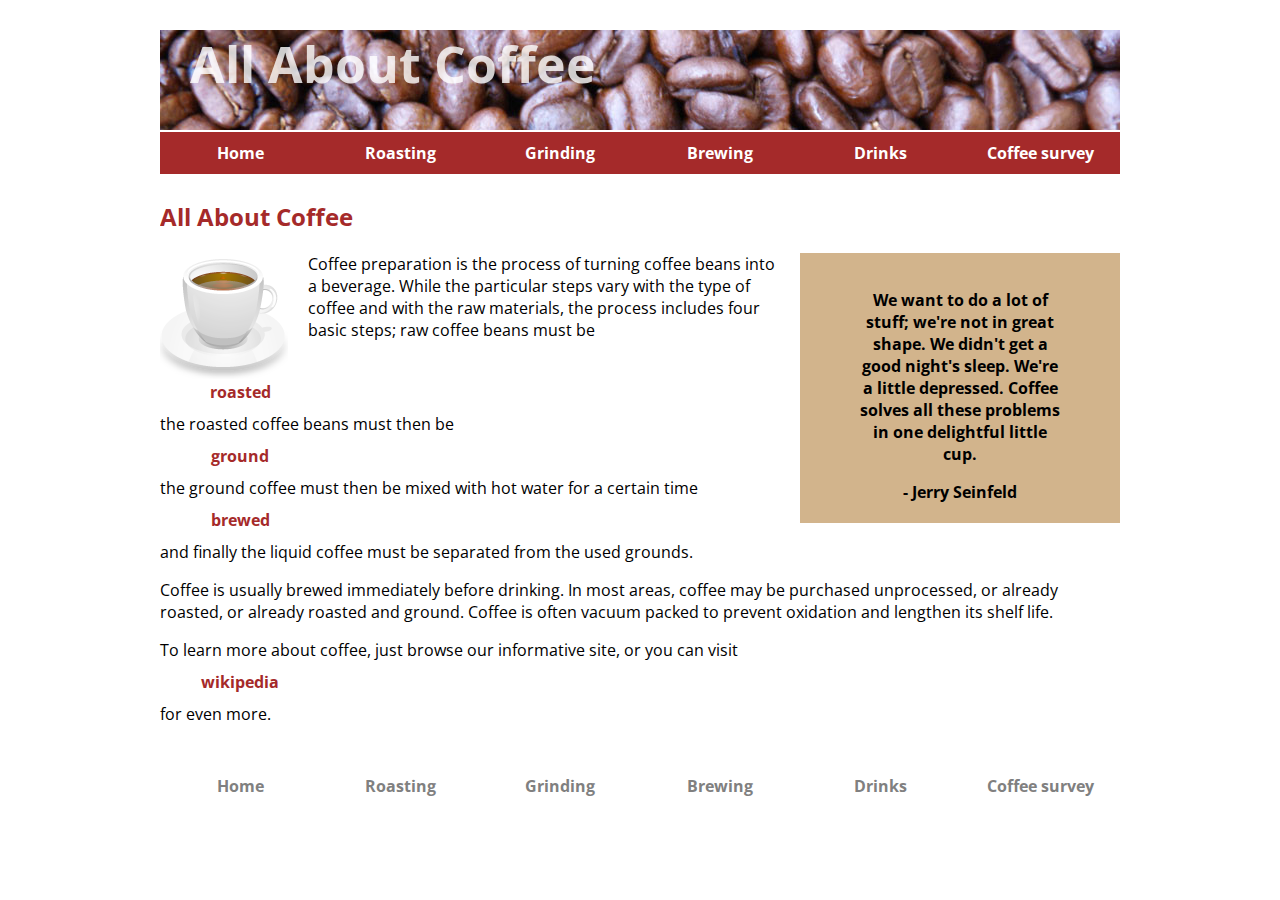
<file: index.html>
<!doctype html>
<html lang="en">
<head>
    <meta charset="utf-8" />
    <title>All About Coffee</title>
    <link rel="preconnect" href="https://fonts.googleapis.com">
<link rel="preconnect" href="https://fonts.gstatic.com" crossorigin>
<link href="https://fonts.googleapis.com/css2?family=Open+Sans&display=swap" rel="stylesheet">
    <link rel="stylesheet" href="styles.css" type="text/css" />
</head>
<body>
    <header>
        <h1>All About Coffee</h1>
    <nav>
        <ul>
           <li><a href="index.html">Home</a> </li>
           <li><a href="roasting.html">Roasting</a></li>
           <li><a href="grinding.html">Grinding</a></li>
           <li><a href="brewing.html">Brewing</a></li>
           <li><a href="drinks.html">Drinks</a></li>
           <li><a href="survey.html">Coffee survey</a></li>
        </ul>
    </nav>
</header>
<h2>All About Coffee</h2>
<aside>
<blockquote>We want to do a lot of stuff; we're not in great shape. We didn't get a good night's sleep. We're a little depressed. Coffee solves all these problems in one delightful little cup.</blockquote>
    - Jerry Seinfeld
   </aside>
    <section>
        <img class="photo-left" src="images/coffee-cup.png" alt="a cup of coffee"/>
<p>Coffee preparation is the process of turning coffee beans into a beverage. While the particular steps vary with the type of coffee and with the raw materials, the process includes four basic steps; raw coffee beans must be <a href="roasting.html">roasted</a> the roasted coffee beans must then be <a href="grinding.html">ground</a> the ground coffee must then be mixed with hot water for a certain time <a href="brewing.html">brewed</a> and finally the liquid coffee must be separated from the used grounds.</p>

<p>Coffee is usually brewed immediately before drinking. In most areas, coffee may be purchased unprocessed, or already roasted, or already roasted and ground. Coffee is often vacuum packed to prevent oxidation and lengthen its shelf life.</p>

<p>To learn more about coffee, just browse our informative site, or you can visit <a href="http://en.wikipedia.org/wiki/Coffee_preparation">wikipedia</a>for even more.</p>
</section>
<footer>
    <nav>
        <ul>
           <li><a href="index.html">Home</a> </li>
           <li><a href="roasting.html">Roasting</a></li>
           <li><a href="grinding.html">Grinding</a></li>
           <li><a href="brewing.html">Brewing</a></li>
           <li><a href="drinks.html">Drinks</a></li>
           <li><a href="survey.html">Coffee survey</a></li>
        </ul>
    </nav>
</footer>
</body>
</html>
</file>
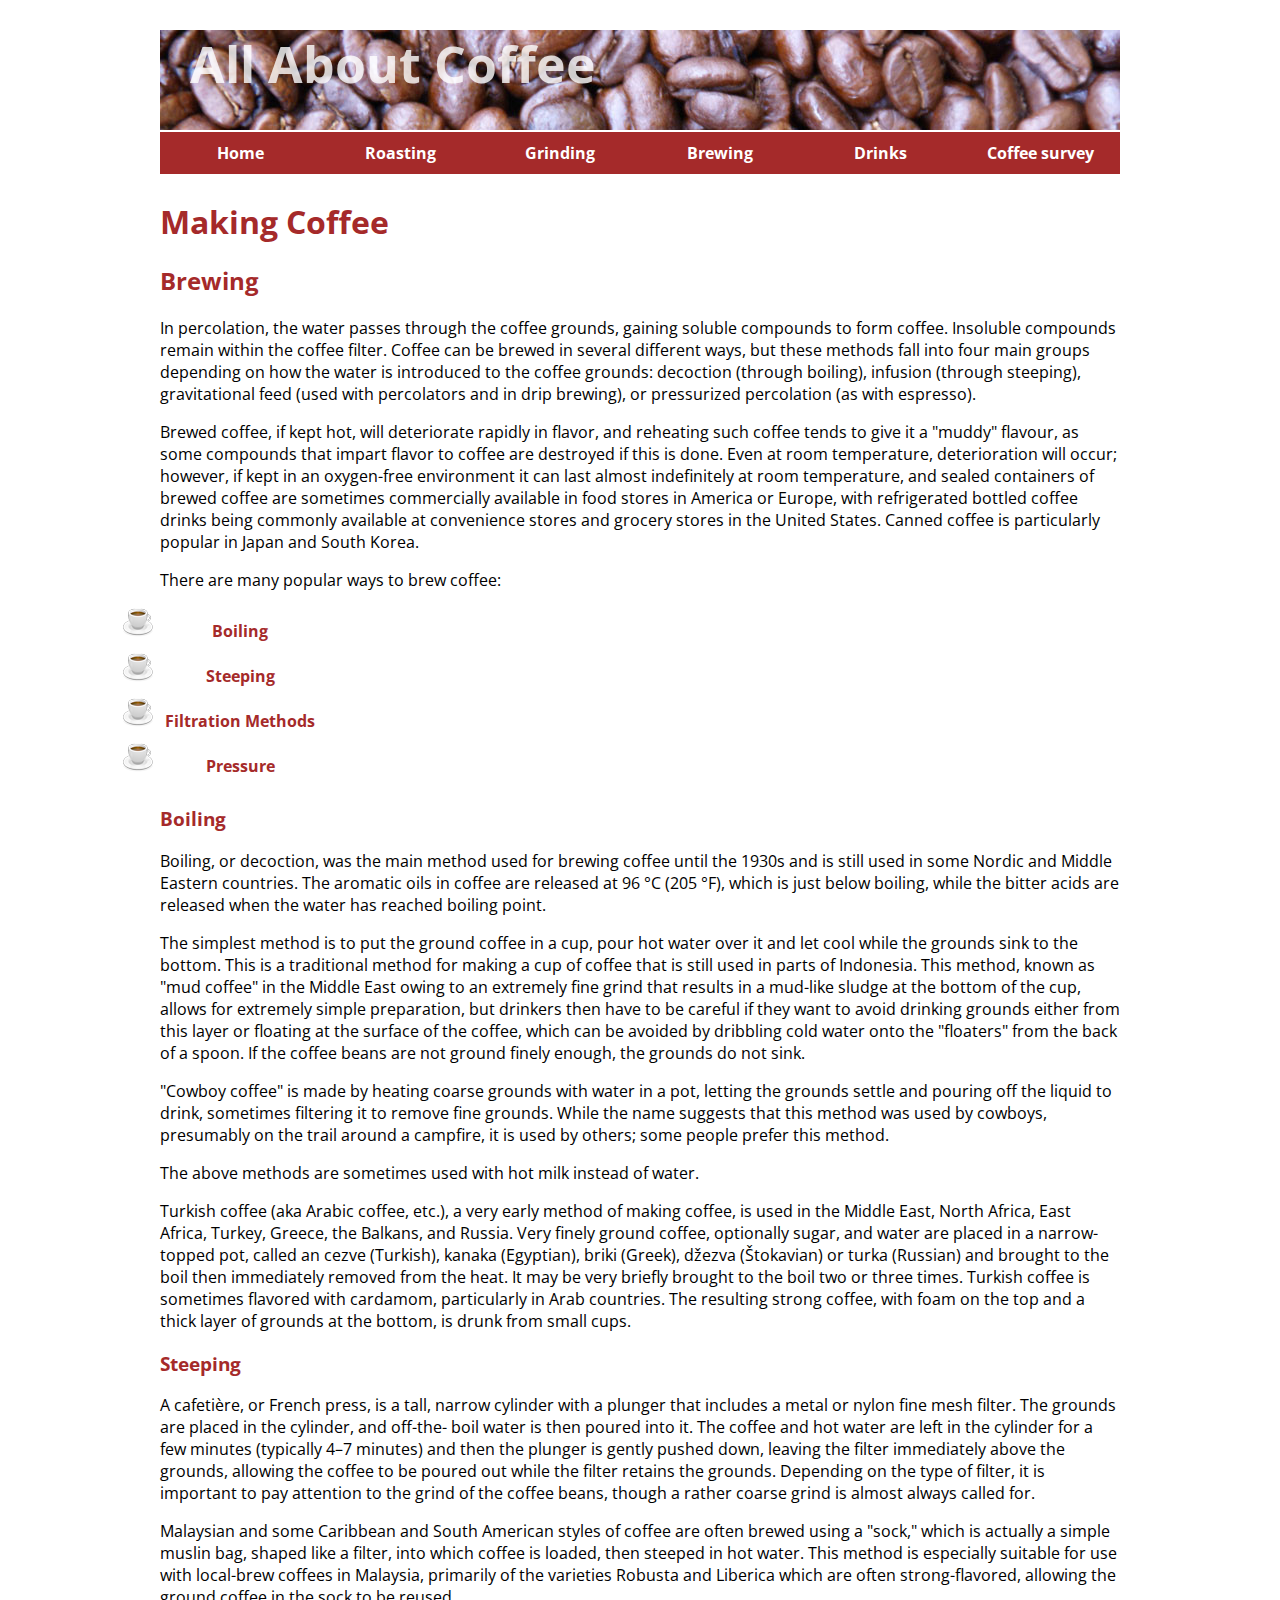
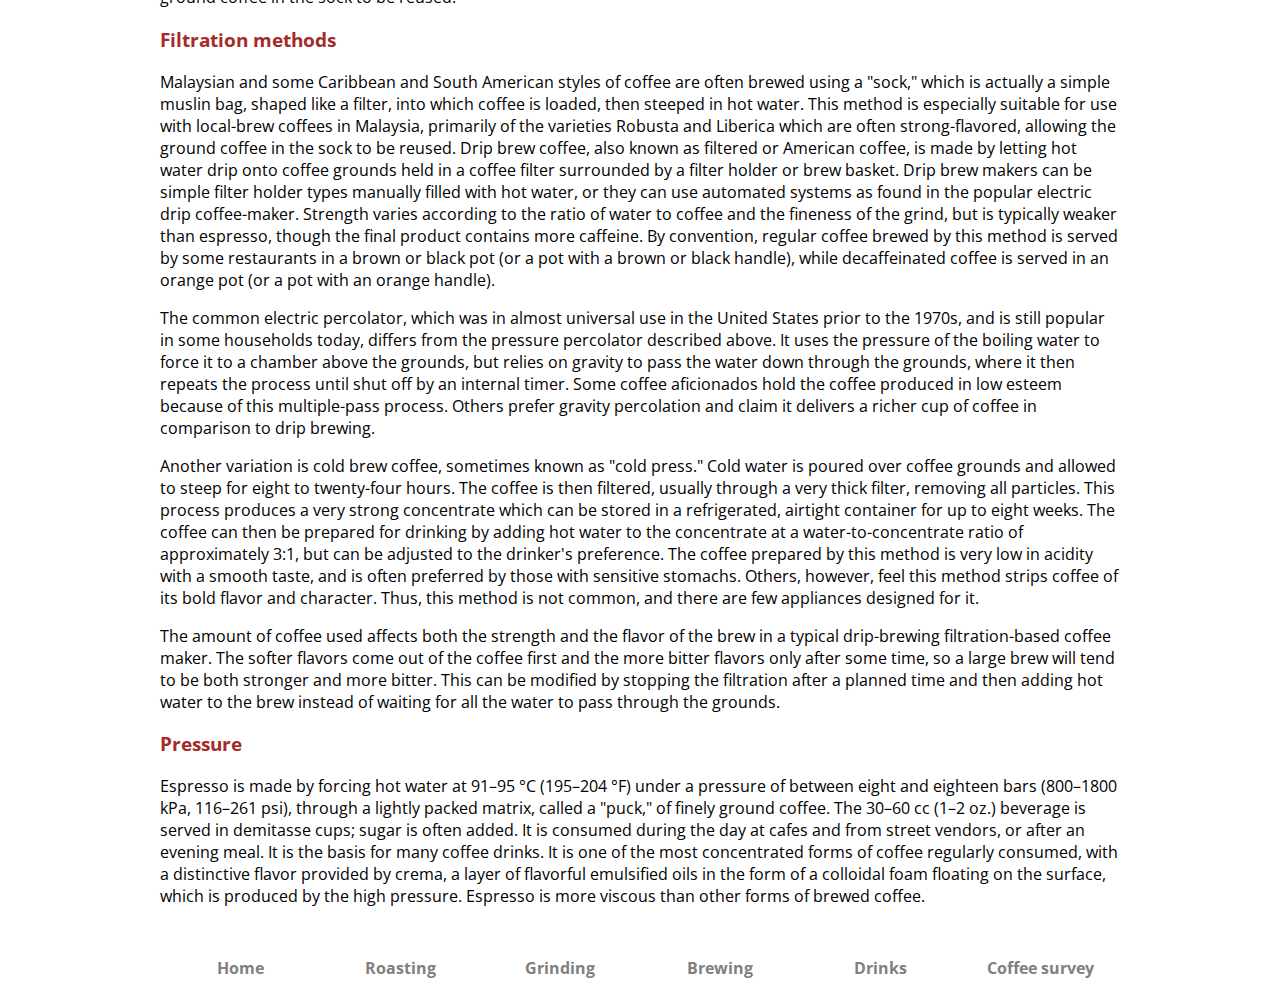
<file: brewing.html>
<!doctype html>
<html>
<head>
<meta charset="utf-8">
<title>Coffee Brewing</title>
<link rel="preconnect" href="https://fonts.googleapis.com">
<link rel="preconnect" href="https://fonts.gstatic.com" crossorigin>
<link href="https://fonts.googleapis.com/css2?family=Open+Sans&display=swap" rel="stylesheet">
<link rel="stylesheet" href="styles.css" type="text/css" />

</head>

<body>
    <header>
        <h1>All About Coffee</h1>
    <nav>
        <ul>
           <li><a href="index.html">Home</a> </li>
           <li><a href="roasting.html">Roasting</a></li>
           <li><a href="grinding.html">Grinding</a></li>
           <li><a href="brewing.html">Brewing</a></li>
           <li><a href="drinks.html">Drinks</a></li>
           <li><a href="survey.html">Coffee survey</a></li>
        </ul>
    </nav>
</header>
<h1>Making Coffee</h1>

<h2>Brewing</h2>

<p>In percolation, the water passes through the coffee grounds, gaining soluble compounds to form coffee. Insoluble compounds remain within the coffee filter.
Coffee can be brewed in several different ways, but these methods fall into four main groups depending on how the water is introduced to the coffee grounds: decoction (through boiling), infusion (through steeping), gravitational feed (used with percolators and in drip brewing), or pressurized percolation (as with espresso).</p>

<p>Brewed coffee, if kept hot, will deteriorate rapidly in flavor, and reheating such coffee tends to give it a "muddy" flavour, as some compounds that impart flavor to coffee are destroyed if this is done. Even at room temperature, deterioration will occur; however, if kept in an oxygen-free environment it can last almost indefinitely at room temperature, and sealed containers of brewed coffee are sometimes commercially available in food stores in America or Europe, with refrigerated bottled coffee drinks being commonly available at convenience stores and grocery stores in the United States. Canned coffee is particularly popular in Japan and South Korea.</p>

<p>There are many popular ways to brew coffee:</p>

<ul>
    <li><a href="#boiling">Boiling</a></li>
    <li><a href="#steeping">Steeping</a></li>
    <li><a href="#filtration">Filtration Methods</a></li>
    <li><a href="#pressure">Pressure</a></li>
</ul>

<section>
<h3 id="boiling">Boiling</h3>

<p>Boiling, or decoction, was the main method used for brewing coffee until the 1930s and is still used in some Nordic and Middle Eastern countries. The aromatic oils in coffee are released at 96 °C (205 °F), which is just below boiling, while the bitter acids are released when the water has reached boiling point.</p>

<p>The simplest method is to put the ground coffee in a cup, pour hot water over it and let cool while the grounds sink to the bottom. This is a traditional method for making a cup of coffee that is still used in parts of Indonesia. This method, known as "mud coffee" in the Middle East owing to an extremely fine grind that results in a mud-like sludge at the bottom of the cup, allows for extremely simple preparation, but drinkers then have to be careful if they want to avoid drinking grounds either from this layer or floating at the surface of the coffee, which can be avoided by dribbling cold water onto the "floaters" from the back of a spoon. If the coffee beans are not ground finely enough, the grounds do not sink.</p>

<p>"Cowboy coffee" is made by heating coarse grounds with water in a pot, letting the grounds settle and pouring off the liquid to drink, sometimes filtering it to remove fine grounds. While the name suggests that this method was used by cowboys, presumably on the trail around a campfire, it is used by others; some people prefer this method.</p>

<p>The above methods are sometimes used with hot milk instead of water.</p>

<p>Turkish coffee (aka Arabic coffee, etc.), a very early method of making coffee, is used in the Middle East, North Africa, East Africa, Turkey, Greece, the Balkans, and Russia. Very finely ground coffee, optionally sugar, and water are placed in a narrow-topped pot, called an cezve (Turkish), kanaka (Egyptian), briki (Greek), džezva (Štokavian) or turka (Russian) and brought to the boil then immediately removed from the heat. It may be very briefly brought to the boil two or three times. Turkish coffee is sometimes flavored with cardamom, particularly in Arab countries. The resulting strong coffee, with foam on the top and a thick layer of grounds at the bottom, is drunk from small cups.</p>
</section>
<section>
<h3 id="steeping">Steeping</h3>

<p>A cafetière, or French press, is a tall, narrow cylinder with a plunger that includes a metal or nylon fine mesh filter. The grounds are placed in the cylinder, and off-the- boil water is then poured into it. The coffee and hot water are left in the cylinder for a few minutes (typically 4–7 minutes) and then the plunger is gently pushed down, leaving the filter immediately above the grounds, allowing the coffee to be poured out while the filter retains the grounds. Depending on the type of filter, it is important to pay attention to the grind of the coffee beans, though a rather coarse grind is almost always called for.</p>

<p>Malaysian and some Caribbean and South American styles of coffee are often brewed using a "sock," which is actually a simple muslin bag, shaped like a filter, into which coffee is loaded, then steeped in hot water. This method is especially suitable for use with local-brew coffees in Malaysia, primarily of the varieties Robusta and Liberica which are often strong-flavored, allowing the ground coffee in the sock to be reused.</p>
</section>
<section>
<h3 id="filtration">Filtration methods</h3>

<p>Malaysian and some Caribbean and South American styles of coffee are often brewed using a "sock," which is actually a simple muslin bag, shaped like a filter, into which coffee is loaded, then steeped in hot water. This method is especially suitable for use with local-brew coffees in Malaysia, primarily of the varieties Robusta and Liberica which are often strong-flavored, allowing the ground coffee in the sock to be reused.
Drip brew coffee, also known as filtered or American coffee, is made by letting hot water drip onto coffee grounds held in a coffee filter surrounded by a filter holder or brew basket. Drip brew makers can be simple filter holder types manually filled with hot water, or they can use automated systems as found in the popular electric drip coffee-maker. Strength varies according to the ratio of water to coffee and the fineness of the grind, but is typically weaker than espresso, though the final product contains more caffeine. By convention, regular coffee brewed by this method is served by some restaurants in a brown or black pot (or a pot with a brown or black handle), while decaffeinated coffee is served in an orange pot (or a pot with an orange handle).</p>

<p>The common electric percolator, which was in almost universal use in the United States prior to the 1970s, and is still popular in some households today, differs from the pressure percolator described above. It uses the pressure of the boiling water to force it to a chamber above the grounds, but relies on gravity to pass the water down through the grounds, where it then repeats the process until shut off by an internal timer. Some coffee aficionados hold the coffee produced in low esteem because of this multiple-pass process. Others prefer gravity percolation and claim it delivers a richer cup of coffee in comparison to drip brewing.</p>

<p>Another variation is cold brew coffee, sometimes known as "cold press." Cold water is poured over coffee grounds and allowed to steep for eight to twenty-four hours. The coffee is then filtered, usually through a very thick filter, removing all particles. This process produces a very strong concentrate which can be stored in a refrigerated, airtight container for up to eight weeks. The coffee can then be prepared for drinking by adding hot water to the concentrate at a water-to-concentrate ratio of approximately 3:1, but can be adjusted to the drinker's preference. The coffee prepared by this method is very low in acidity with a smooth taste, and is often preferred by those with sensitive stomachs. Others, however, feel this method strips coffee of its bold flavor and character. Thus, this method is not common, and there are few appliances designed for it.</p>

<p>The amount of coffee used affects both the strength and the flavor of the brew in a typical drip-brewing filtration-based coffee maker. The softer flavors come out of the coffee first and the more bitter flavors only after some time, so a large brew will tend to be both stronger and more bitter. This can be modified by stopping the filtration after a planned time and then adding hot water to the brew instead of waiting for all the water to pass through the grounds.</p>
</section>
<section>
<h3 id="pressure">Pressure</h3>

<p>Espresso is made by forcing hot water at 91–95 °C (195–204 °F) under a pressure of between eight and eighteen bars (800–1800 kPa, 116–261 psi), through a lightly packed matrix, called a "puck," of finely ground coffee. The 30–60 cc (1–2 oz.) beverage is served in demitasse cups; sugar is often added. It is consumed during the day at cafes and from street vendors, or after an evening meal. It is the basis for many coffee drinks. It is one of the most concentrated forms of coffee regularly consumed, with a distinctive flavor provided by crema, a layer of flavorful emulsified oils in the form of a colloidal foam floating on the surface, which is produced by the high pressure. Espresso is more viscous than other forms of brewed coffee.</p>
</section>
<footer>
    <nav>
        <ul>
           <li><a href="index.html">Home</a> </li>
           <li><a href="roasting.html">Roasting</a></li>
           <li><a href="grinding.html">Grinding</a></li>
           <li><a href="brewing.html">Brewing</a></li>
           <li><a href="drinks.html">Drinks</a></li>
           <li><a href="survey.html">Coffee survey</a></li>
        </ul>
    </nav>
</footer>
</body>
</html>
</file>
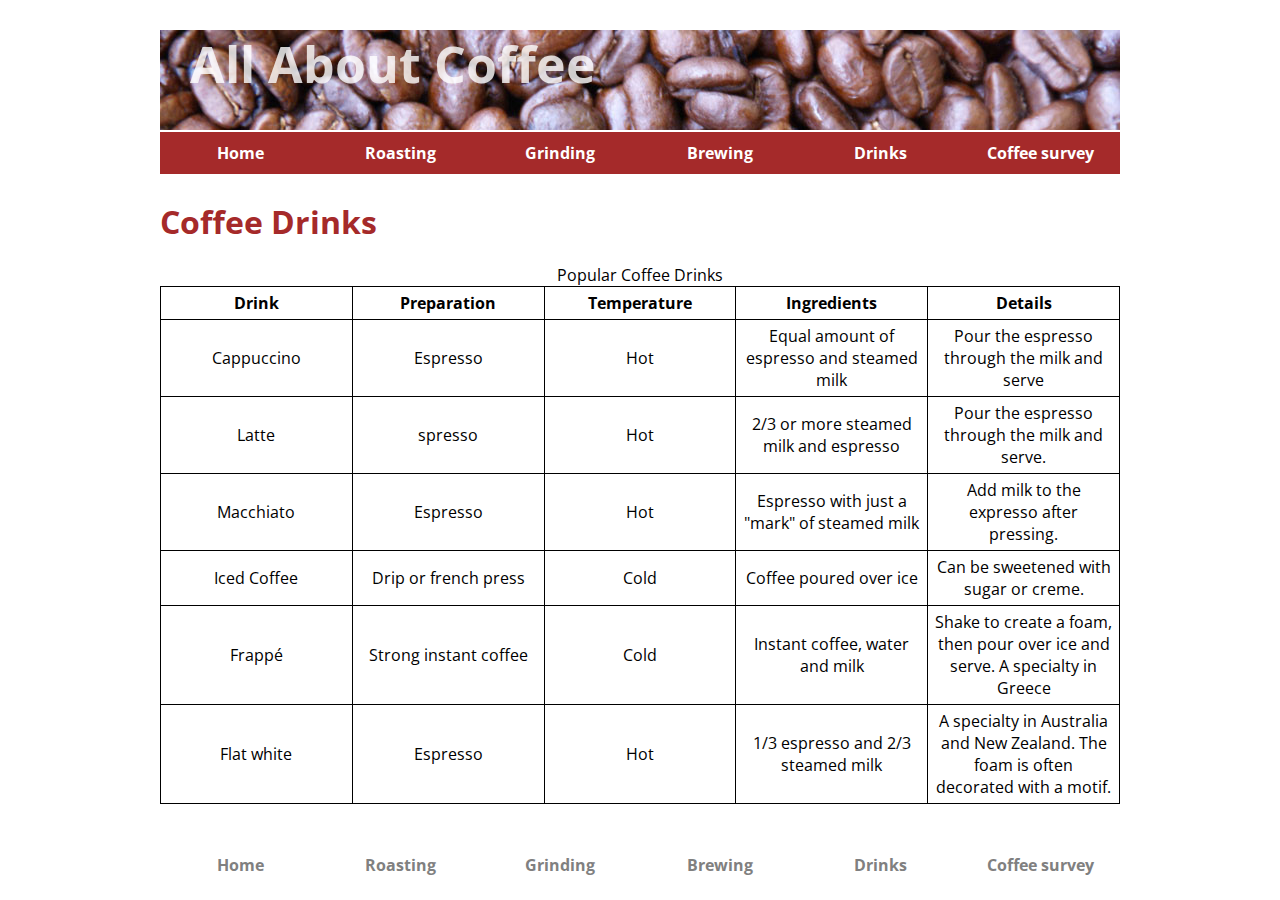
<file: drinks.html>
<!doctype html>
<html>
<head>
<meta charset="utf-8">
<title>Coffee Drinks</title>
<link rel="preconnect" href="https://fonts.googleapis.com">
<link rel="preconnect" href="https://fonts.gstatic.com" crossorigin>
<link href="https://fonts.googleapis.com/css2?family=Open+Sans&display=swap" rel="stylesheet">
<link rel="stylesheet" href="styles.css" type="text/css" />
</head>

<body>
    <header>
        <h1>All About Coffee</h1>
    <nav>
        <ul>
           <li><a href="index.html">Home</a> </li>
           <li><a href="roasting.html">Roasting</a></li>
           <li><a href="grinding.html">Grinding</a></li>
           <li><a href="brewing.html">Brewing</a></li>
           <li><a href="drinks.html">Drinks</a></li>
           <li><a href="survey.html">Coffee survey</a></li>
        </ul>
    </nav>
</header>
<h1>Coffee Drinks</h1>
<table>
    <caption>Popular Coffee Drinks</caption>
    <tr>   
<th>Drink</th>
<th>Preparation</th>
<th>Temperature</th>
<th>Ingredients</th>
<th>Details</th>
</tr>
<tr>
<td>Cappuccino</td>
<td>Espresso</td>
<td>Hot</td>
<td>Equal amount of espresso and steamed milk</td>
<td>Pour the espresso through the milk and serve</td>
</tr>
<tr>
<td>Latte</td>
<td>spresso</td>
<td>Hot</td>
<td>2/3 or more steamed milk and espresso</td>
<td>Pour the espresso through the milk and serve.</td>
</tr>
<tr>
<td>Macchiato</td>
<td>Espresso</td>
<td>Hot</td>
<td>Espresso with just a "mark" of steamed milk</td>
<td>Add milk to the expresso after pressing.</td>
</tr>
<tr>
<td>Iced Coffee</td>
<td>Drip or french press</td>
<td>Cold</td>
<td>Coffee poured over ice</td>
<td>Can be sweetened with sugar or creme.</td>
</tr>
<tr>
<td>Frappé</td>
<td>Strong instant coffee</td>
<td>Cold</td>
<td>Instant coffee, water and milk</td>
<td>Shake to create a foam, then pour over ice and serve. A specialty in Greece</td>
</tr>
<tr>
<td>Flat white</td>
<td>Espresso</td>
<td>Hot</td>
<td>1/3 espresso and 2/3 steamed milk</td>
<td>A specialty in Australia and New Zealand. The foam is often decorated with a motif.</td>
</tr>
</table>
<footer>
    <nav>
        <ul>
           <li><a href="index.html">Home</a> </li>
           <li><a href="roasting.html">Roasting</a></li>
           <li><a href="grinding.html">Grinding</a></li>
           <li><a href="brewing.html">Brewing</a></li>
           <li><a href="drinks.html">Drinks</a></li>
           <li><a href="survey.html">Coffee survey</a></li>
        </ul>
    </nav>
</footer>
</body>
</html>
</file>
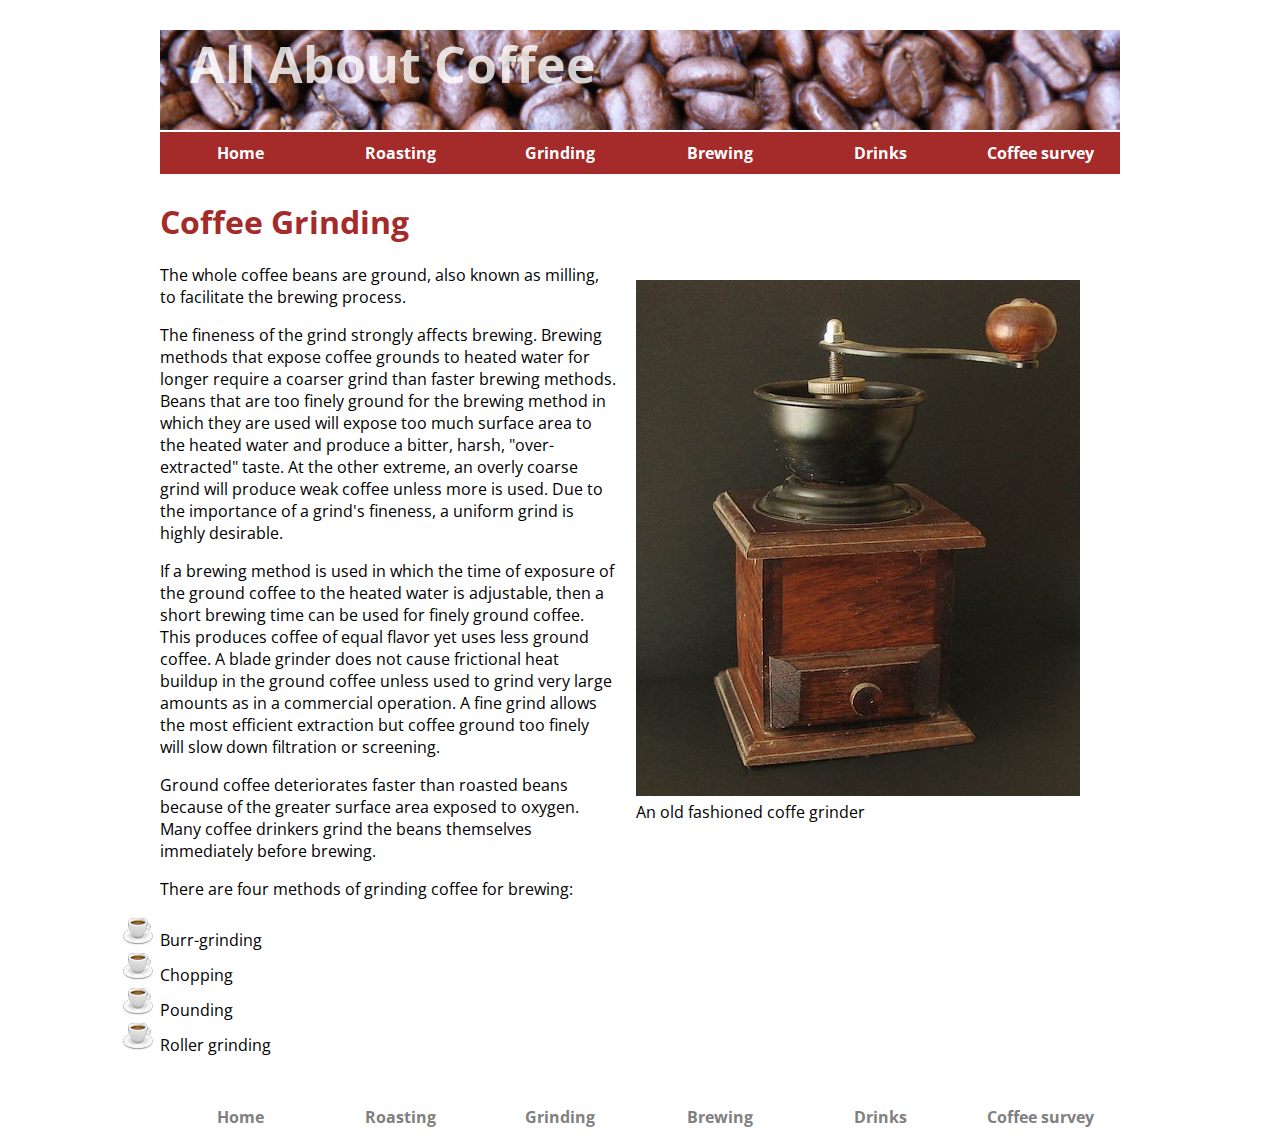
<file: grinding.html>
<!doctype html>
<html>
<head>
<meta charset="utf-8">
<title>Coffee Grinding</title>
<link rel="preconnect" href="https://fonts.googleapis.com">
<link rel="preconnect" href="https://fonts.gstatic.com" crossorigin>
<link href="https://fonts.googleapis.com/css2?family=Open+Sans&display=swap" rel="stylesheet">
<link rel="stylesheet" href="styles.css" type="text/css" />
</head>

<body>
    <header>
        <h1>All About Coffee</h1>
    <nav>
        <ul>
           <li><a href="index.html">Home</a> </li>
           <li><a href="roasting.html">Roasting</a></li>
           <li><a href="grinding.html">Grinding</a></li>
           <li><a href="brewing.html">Brewing</a></li>
           <li><a href="drinks.html">Drinks</a></li>
           <li><a href="survey.html">Coffee survey</a></li>
        </ul>
    </nav>
</header>
<h1>Coffee Grinding</h1>
<figure class="photo-right"><img src="images/coffee-grinder.jpg" alt="a grinder" width="444" height="516" />
<figcaption>An old fashioned coffe grinder</figcaption>
</figure>

<p>The whole coffee beans are ground, also known as milling, to facilitate the brewing process.</p>

<p>The fineness of the grind strongly affects brewing. Brewing methods that expose coffee grounds to heated water for longer require a coarser grind than faster brewing methods. Beans that are too finely ground for the brewing method in which they are used will expose too much surface area to the heated water and produce a bitter, harsh, "over-extracted" taste. At the other extreme, an overly coarse grind will produce weak coffee unless more is used. Due to the importance of a grind's fineness, a uniform grind is highly desirable.</p>

<p>If a brewing method is used in which the time of exposure of the ground coffee to the heated water is adjustable, then a short brewing time can be used for finely ground coffee. This produces coffee of equal flavor yet uses less ground coffee. A blade grinder does not cause frictional heat buildup in the ground coffee unless used to grind very large amounts as in a commercial operation. A fine grind allows the most efficient extraction but coffee ground too finely will slow down filtration or screening.</p>

<p>Ground coffee deteriorates faster than roasted beans because of the greater surface area exposed to oxygen. Many coffee drinkers grind the beans themselves immediately before brewing.</p>

<p>There are four methods of grinding coffee for brewing: 

<ul>
    <li>Burr-grinding</li>
    <li>Chopping</li>
    <li>Pounding</li>
    <li>Roller grinding</li>
</ul>
</p>
<footer>
    <nav>
        <ul>
           <li><a href="index.html">Home</a> </li>
           <li><a href="roasting.html">Roasting</a></li>
           <li><a href="grinding.html">Grinding</a></li>
           <li><a href="brewing.html">Brewing</a></li>
           <li><a href="drinks.html">Drinks</a></li>
           <li><a href="survey.html">Coffee survey</a></li>
        </ul>
    </nav>
</footer>
</body>
</html>
</file>
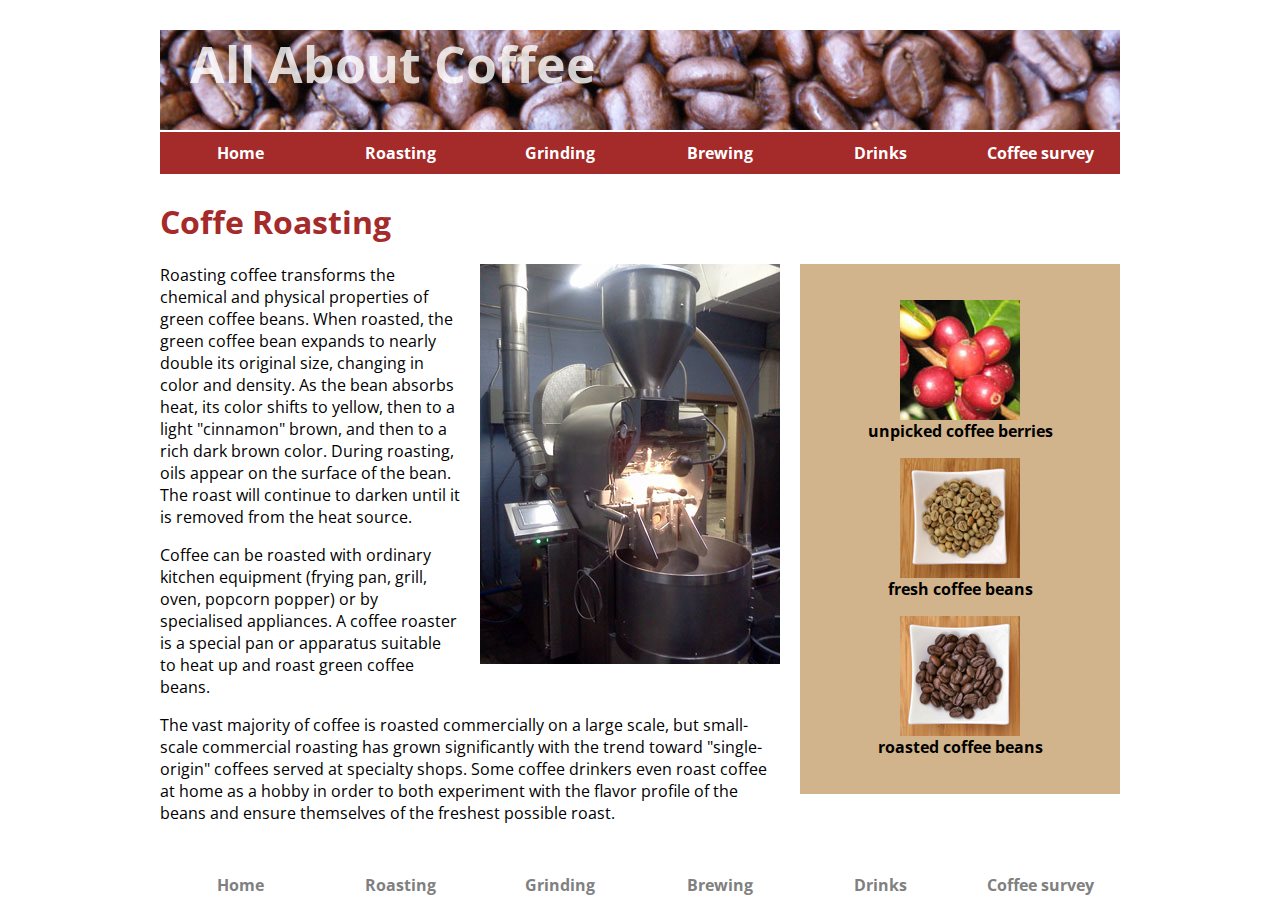
<file: roasting.html>
<html>
<head>

<title>Coffee Roasting</title>
<link rel="preconnect" href="https://fonts.googleapis.com">
<link rel="preconnect" href="https://fonts.gstatic.com" crossorigin>
<link href="https://fonts.googleapis.com/css2?family=Open+Sans&display=swap" rel="stylesheet">
<link rel="stylesheet" href="styles.css" type="text/css" />
</head>
<body>
    <header>
        <h1>All About Coffee</h1>
    <nav>
        <ul>
           <li><a href="index.html">Home</a> </li>
           <li><a href="roasting.html">Roasting</a></li>
           <li><a href="grinding.html">Grinding</a></li>
           <li><a href="brewing.html">Brewing</a></li>
           <li><a href="drinks.html">Drinks</a></li>
           <li><a href="survey.html">Coffee survey</a></li>
        </ul>
    </nav>
</header>  

<h1>Coffe Roasting</h1>
<aside>
<figure><img src="images/coffee-berries.jpg" alt="unpicked coffee berries"> <figcaption>unpicked coffee berries</figcaption></figure>
<figure><img src="images/fresh-beans.jpg" alt="fresh coffee beans ready for roasting"> <figcaption>fresh coffee beans</figcaption></figure>
<figure> <img src="images/roasted-beans.jpg" alt="roasted coffee beans"> <figcaption>roasted coffee beans</figcaption></figure>
</aside>
<section> <img class="photo-right" src="images/commercial-roaster.jpg" alt="roasted coffee beans" />
</section>
<p>Roasting coffee transforms the chemical and physical properties of green coffee beans. When roasted, the green coffee bean expands to nearly double its original size, changing in color and density. As the bean absorbs heat, its color shifts to yellow, then to a light "cinnamon" brown, and then to a rich dark brown color. During roasting, oils appear on the surface of the bean. The roast will continue to darken until it is removed from the heat source.</p>

<p>Coffee can be roasted with ordinary kitchen equipment (frying pan, grill, oven, popcorn popper) or by specialised appliances. A coffee roaster is a special pan or apparatus suitable to heat up and roast green coffee beans.</p>

<p>The vast majority of coffee is roasted commercially on a large scale, but small-scale commercial roasting has grown significantly with the trend toward "single-origin" coffees served at specialty shops. Some coffee drinkers even roast coffee at home as a hobby in order to both experiment with the flavor profile of the beans and ensure themselves of the freshest possible roast.</p>
<footer>
    <nav>
        <ul>
           <li><a href="index.html">Home</a> </li>
           <li><a href="roasting.html">Roasting</a></li>
           <li><a href="grinding.html">Grinding</a></li>
           <li><a href="brewing.html">Brewing</a></li>
           <li><a href="drinks.html">Drinks</a></li>
           <li><a href="survey.html">Coffee survey</a></li>
        </ul>
    </nav>
</footer>
</body>
</html>
</file>
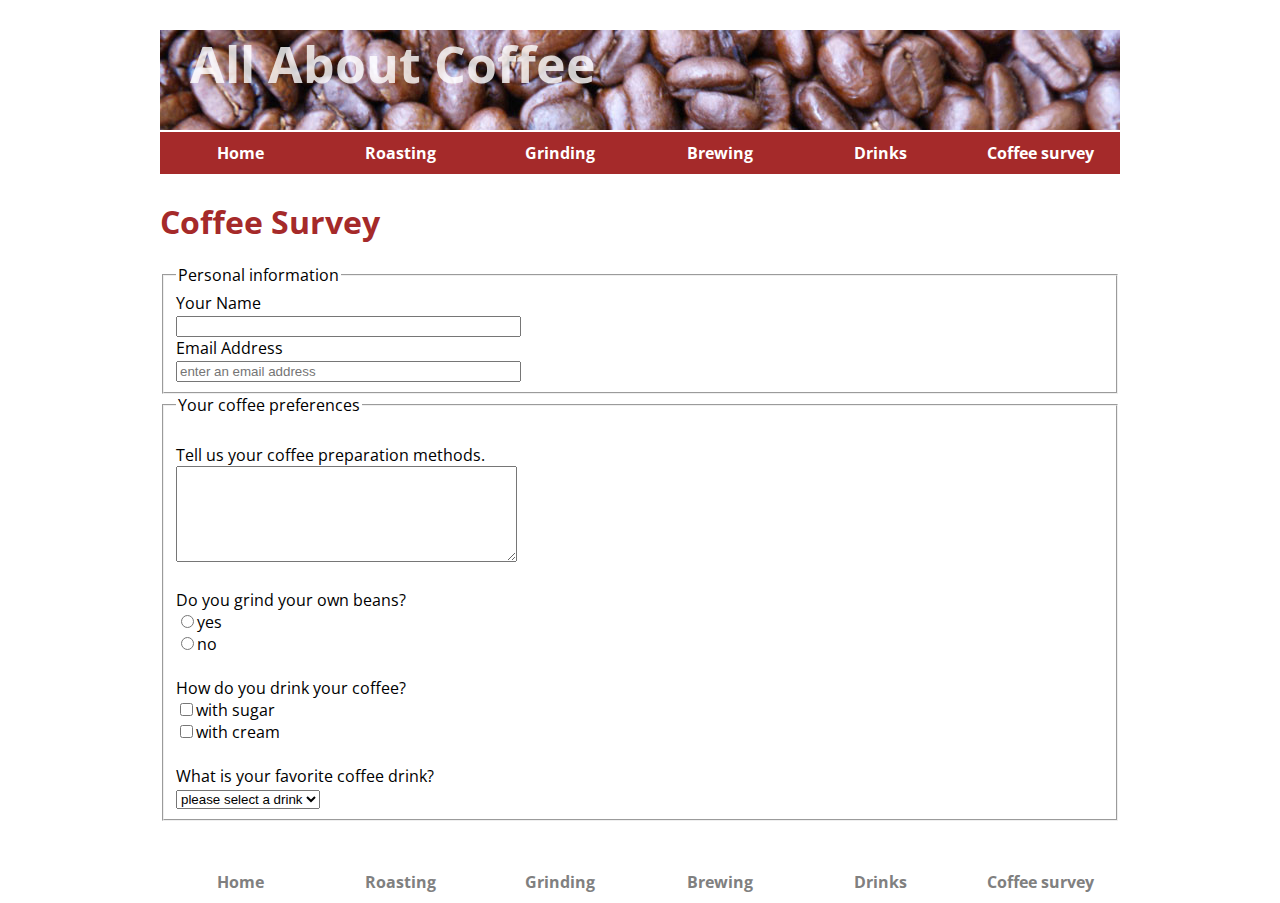
<file: survey.html>
<!doctype html>
<html>
<head>
<meta charset="utf-8">
<title>Coffee Survey</title>
<link rel="preconnect" href="https://fonts.googleapis.com">
<link rel="preconnect" href="https://fonts.gstatic.com" crossorigin>
<link href="https://fonts.googleapis.com/css2?family=Open+Sans&display=swap" rel="stylesheet">
<link rel="stylesheet" href="styles.css" type="text/css"/>
</head>

<body>
    <header>
        <h1>All About Coffee</h1>
         <nav>
        <ul>
           <li><a href="index.html">Home</a> </li>
           <li><a href="roasting.html">Roasting</a></li>
           <li><a href="grinding.html">Grinding</a></li>
           <li><a href="brewing.html">Brewing</a></li>
           <li><a href="drinks.html">Drinks</a></li>
           <li><a href="survey.html">Coffee survey</a></li>
        </ul>
    </nav>
</header>
<h1>Coffee Survey</h1>
<form action="coffee-survey.php" method="post"></form>
<fieldset>
    <legend>Personal information</legend>
Your Name<br/>
<input type="text" name="name" required size="40"><br/>
Email Address<br/>
<input type="email" name="email" required placeholder="enter an email address" size="40"><br/>
</fieldset>
<fieldset>
    <legend>Your coffee preferences</legend><br/>
Tell us your coffee preparation methods.<br/>
<textarea name="preparation" id="" cols="40" rows="6" ></textarea><br/><br/>
Do you grind your own beans?<br/>
<input type="radio" name="grind" value="yes"/>yes<br/>
<input type="radio" name="grind" value="no"/>no<br/>
<br/>
How do you drink your coffee?<br/>
<input type="checkbox" name="drink" value="sugar"/>with sugar<br/>
<input type="checkbox" name="grind" value="cream"/>with cream<br/>
<br/>
What is your favorite coffee drink?<br/>
<select name="favorite" id="">
    <option value="">please select a drink</option>
    <option value="drip">drip coffee</option>
    <option value="french">french press</option>
    <option value="espresso">espresso</option>
    <option value="latte">latte</option>
    <option value="flavored">flavored</option>
</select>
</fieldset>
<footer>
    <nav>
        <ul>
           <li><a href="index.html">Home</a> </li>
           <li><a href="roasting.html">Roasting</a></li>
           <li><a href="grinding.html">Grinding</a></li>
           <li><a href="brewing.html">Brewing</a></li>
           <li><a href="drinks.html">Drinks</a></li>
           <li><a href="survey.html">Coffee survey</a></li>
        </ul>
    </nav>
</footer>
</body>
</html>
</file>
<file: styles.css>
body {
    font-family: 'Open Sans', sans-serif;
    margin: 0 auto;
    width: 960px;
}
h1, h2, h3 {
    color: brown;
}
ul {
    list-style: url("images/tiny-coffee-cup.gif");
    padding: 0;
}
a:link, a:visited {
    text-decoration:none;
    color: brown;
    font-weight: bold;
    display: block;
    width: 160px;
    text-align: center;
    padding: 10px 0;
}
a:hover {
    color: black;
}
nav ul {
    list-style-type: none;
}
nav li {
    display: inline;
    float: left;
}
nav a:link, nav a:visited {
background-color: brown;
color: white;
}
nav a:hover {
    color:black;
}
aside {
    width:280px;
    float: right;
    background-color: tan;
    text-align: center;
    font-weight: bold;
    padding: 20px;
    margin-left: 20px;
}
.photo-left {
float: left;
margin-right: 20px;
}
.photo-right {
    float: right;
    margin-left: 20px;
}
header {
background-image: url("images/coffee-beans.jpg");
height: 100px;
margin-bottom: 70px;
}
header h1 {
    color: rgba(256, 256, 256, .8);
    margin-left: 30px;
    margin-top: 30px;
    font-size: 50px;
}
footer {
    margin: 40px 0;
}
footer nav a:link , footer nav a:visited {
color: gray;
text-decoration: none;
display: block;
width: 160px;
text-align: center;
background-color:  white;
}
footer nav a:hover {
    color: black;
}
td, th {
    border: 1px solid black;
    width: 20%;
    text-align: center;
    padding: 5px;
}
table {
    border-collapse: collapse;
}
</file>
